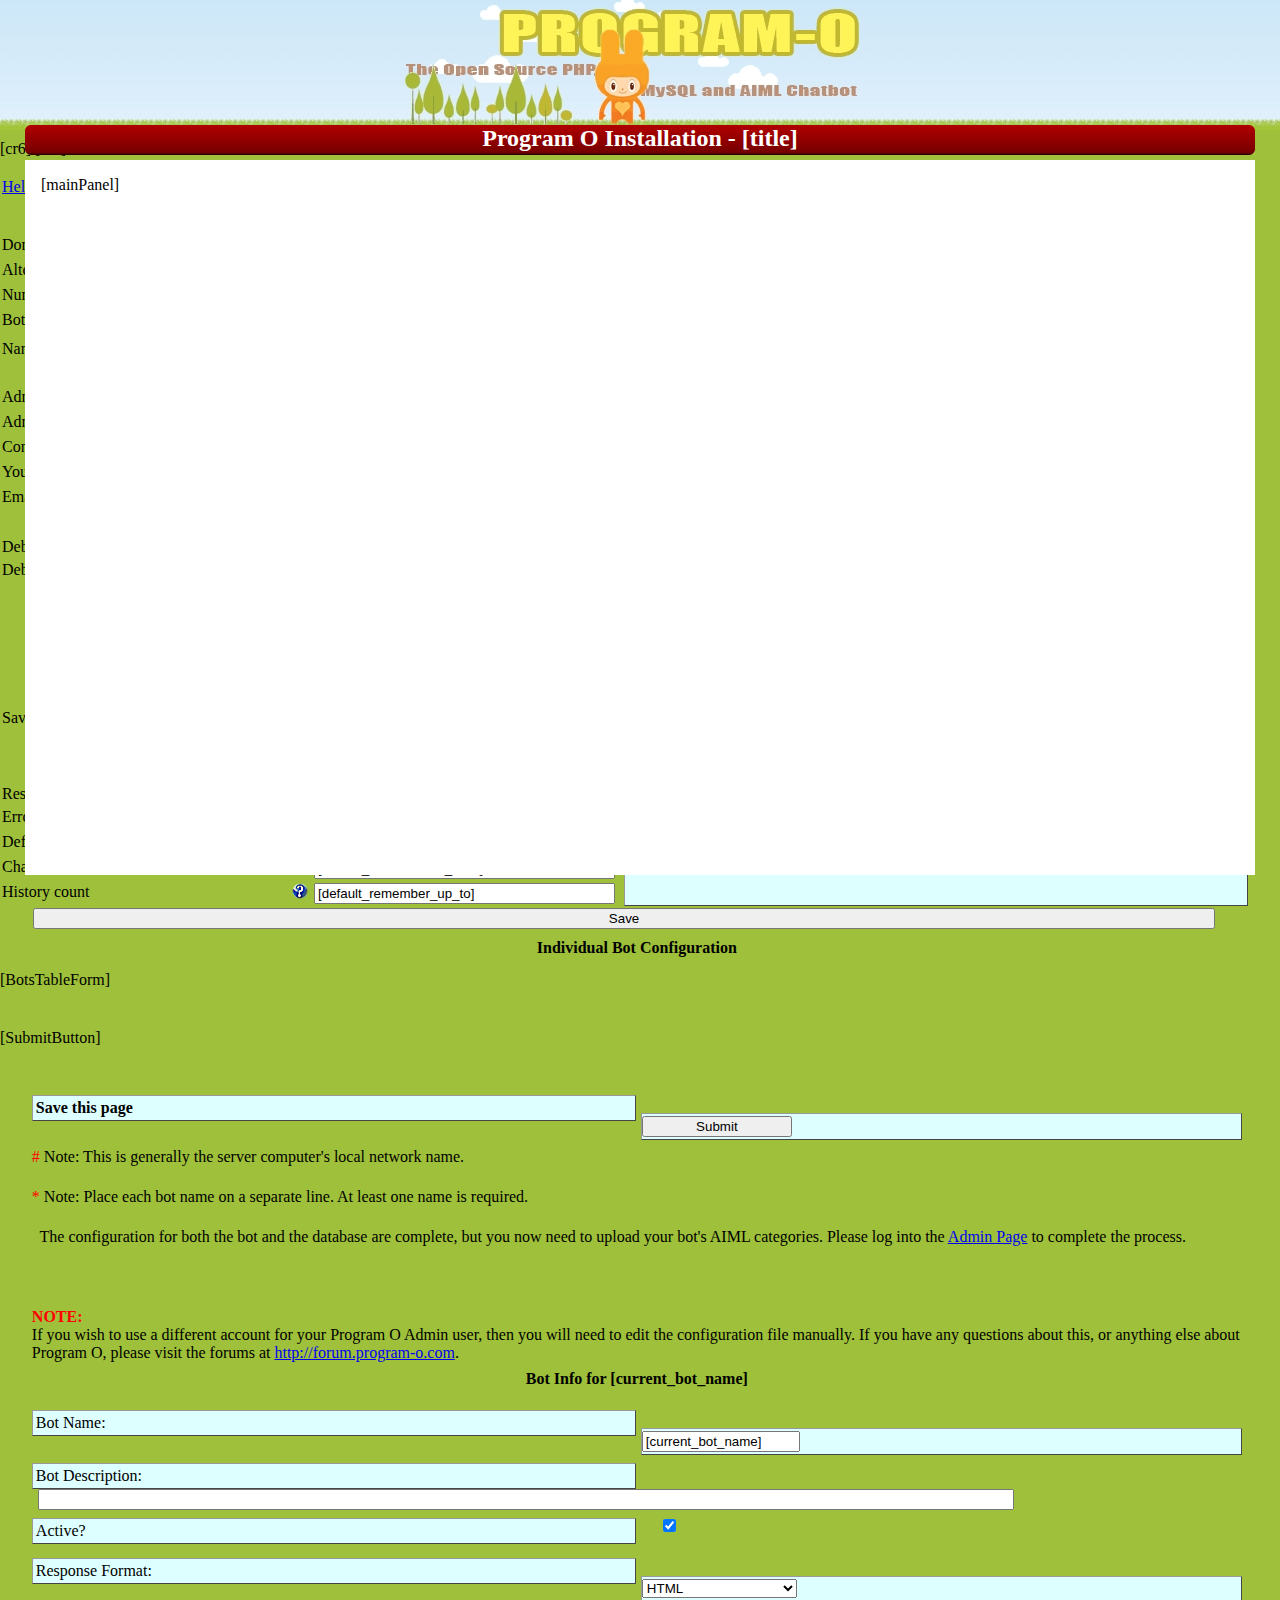
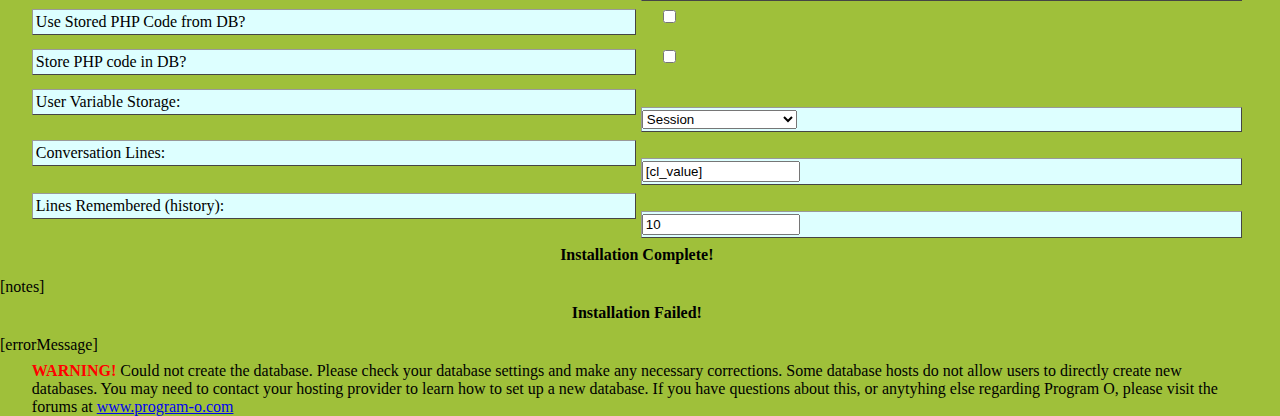
<file: install/config.tpl.htm>
<!DOCTYPE html PUBLIC "-//W3C//DTD XHTML 1.0 Strict//EN" "http://www.w3.org/TR/xhtml1/DTD/xhtml1-strict.dtd">
<html xmlns="http://www.w3.org/1999/xhtml">
  <head>
    <meta http-equiv="Content-Type" content="text/html; charset=ISO-8859-1" />
    <title>Program O Installation</title>
    <link rel="stylesheet" href="../admin/style.css" type="text/css" />
  </head>
  <body>
    <div id="logo">&nbsp;</div>
    <div id="title">
      <div id="titlespan">
        Program O Installation - [title]
        <div class="ul"></div>
        <div class="ll"></div>
        <div class="ur"></div>
        <div class="lr"></div>
      </div>
    </div>[cr6]
 <!-- Section Header End -->
<!-- Section container Start -->
      <div id="container">
        [mainPanel]
        <div id="leftWarning" class="floatLeft bold red"></div>
        <div id="rightWarning" class="floatRight bold red"></div>
      </div>[cr4]
<!-- Section container End -->
<!-- Section Footer Start -->
    <div class="spacer">&nbsp;</div>
<!-- Section Footer End -->
<!-- Section jQuery1 Start -->
    <script type="text/javascript" src="../scripts/tzDetect.js"></script>
    <script type="text/javascript" src="../scripts/jquery.js"></script>
    <script type="text/javascript" src="../scripts/jquery.selectboxes.js"></script>
    <script type="text/javascript" src="../scripts/jquery.validate.js"></script>
    <script type="text/javascript">
      var rsTzVal = '[rsTZ]';
      var lsHn     = '[local_dbh]';
      var rsHn     = '[remotehost]';
      var domain_name = '[domain_name]';
      var rowHeight = 16.5;
      var url = 'about:blank';
      var helpWindow = null; // global variable
      $(function() {
        var sWidth = $(window).width();
        $('#sWidth').val(sWidth);
        if ( $.browser.msie ) {
          rowHeight = 16.2;
          $('#botNames').css('height', '21px');
        }
        $('#generalConfig input:text').focus(function() {
          if ($(this).val() == "Required" || $(this).val() == "Optional") {
            $(this).val('');
          }
        });
        $('[panel]').show();
        buildSelect('lsTZ');
        buildSelect('rsTZ');
        $('#bot_count').val('1');
        $('#botNames').val("myBot\n");
        $('#default_bot_id').addOption('1', 'myBot');
        $('#default_save_stateSession').attr('checked', true);
        $('#bot_count').change(function() {
          //var txt = document
          var num = $('#bot_count').val();
          var myVal = '';
          var n;
          if (isNaN(num) || num < 1) num = 1;
          var sTmpBotNames  = $('#botNames').val();
          var botArray = sTmpBotNames.split("\n");
          var namedBotCount = botArray.length;
          var curBot;
          if (num == 1) {
            myVal = botArray[0];
            //alert('tmpBotName = ' + tmpBotName);
            $('#default_bot_id').removeOption(/./);
            $('#default_bot_id').addOption(1, myVal);
          }
          else {
            for (n = 1; n < num; n++) {
              curBot = (n < namedBotCount) ? botArray[n-1] : 'Bot' + n;
              myVal += curBot + "\n";
              $('#default_bot_id').addOption(n, curBot);
            }
            myVal += 'Bot' + num;
            $('#default_bot_id').addOption(num, 'Bot' + num);
          }
          var testNum = (Math.round(num * rowHeight) + 3) + 'px';
          $('#botNames').val(myVal);
          $('#default_bot_id').selectOptions('1');
          $('#botNames').css('height', testNum);
        });
        $('#local_dbh').focus(function() {
          if ($(this).val() == lsHn) $(this).val('');
        });
        $('#domain_name').focus(function() {
          if ($(this).val() == domain_name) $(this).val('');
        });
        $('#remote_dbh').focus(function() {
          if ($(this).val() == rsHn) $(this).val('');
        });
        $('#adm_dbp_confirm').blur(function() {
          if (!validatePass()) {
            alert('passwords don\'t match, or both are empty!');
          }
        });
        $('#default_save_stateDB').focus(function() {
          $('#gcSessionDir').attr('disabled', 'disabled');
        });
        $('#default_save_stateSession').focus(function() {
          $('#gcSessionDir').attr('disabled', '');
        });
        $('#func').click(function() {
          if (confirm("You are about to over-write the configuration file.\nIncorrect or incomplete data will cause errors.\nAre you sure you wish to continue?")) {
            $("#generalConfig").validate({
              rules: {
                adm_dbu: "required",
                adm_dbp: "required",
                adm_dbp_confirm: {
                  equalTo: "#adm_dbp"
                }
              }
            });
          }
        });
       $('#botNames').change(function() {
          $('#default_bot_id').removeOption(/./);
          var temp = $(this).val();
          var botNames = temp.split("\n");
          var totalBotCount = botNames.length;
          //alert('Number of bots: ' + totalBotCount);
          $('#bot_count').val(totalBotCount);
          for (var name in botNames) {
            $('#default_bot_id').addOption((name * 1) + 1, botNames[name]);
          }
          $('#default_bot_id').selectOptions('1');
        });
        $('#helpLink1').click(function(e) {
          e.preventDefault();
          var url = 'help.php?page=1';
          helpPopups(url);
        });
        $('span.helpButton').attr('title','Click here to get help or the current item.');
        $('span.helpButton').click(function() {
          //alert($(this).attr('id'));
          var tmpHash = $(this).attr('id');
          hash = tmpHash.replace('hb_','');
          url = 'help.php?page=1#' + hash;
          helpPopups(url);
        });
      });

      function buildSelect(id) {
        var timezone = determine_timezone().timezone;
        var thisLocale = (id == 'lsTZ') ? timezone.olson_tz : rsTzVal;
        var label = '#' + id;
        for(var tz in olson.timezones) {
          var tmpTZ = olson.timezones[tz];
          var val = tmpTZ.olson_tz;
          $(label).addOption(val, val);
        }
        $(label).selectOptions(thisLocale);
      }

      function helpPopups (url) {
        var options = 'left=150,top=100,width=800,height=600,scrollbars=1';
        if (helpWindow == null || helpWindow.closed) {
          helpWindow = window.open(url,'helpWindow',options,true);
          helpWindow.highlight();
        }
        else if (helpWindow.location == null) {
          helpWindow.close();
          helpWindow = null;
          helpPopups (url);
        }
        else {
          helpWindow.location.replace(url);
          helpWindow.focus();
          helpWindow.highlight();
        }
      }

      function validatePass() {
        var pw1 = $('#adm_dbp').val();
        var pw2 = $('#adm_dbp_confirm').val();
        var out = true;
        out = ((pw1 != '') && (pw1 == pw2));
        return out;
      }




    </script>
<!-- Section jQuery1 End -->
<!-- Section jQuery2 Start -->
    <script type="text/javascript" src="../scripts/jquery.js"></script>
    <script type="text/javascript">
      $(function() {
        var eSize = Math.round($(window).width() * 0.065) - 5;
        $('input[type="file"]').attr("size",eSize);
      });
    </script>
<!-- Section jQuery2 End -->
<!-- Section GeneralConfig Start -->
  <form name="generalConfig" id="generalConfig" action="[PHP_SELF]" method="post">
    <table width="98%" cellpadding="2" cellspacing="0">
      <tr>
        <td colspan="4">
          <a href="#" id="helpLink1" title="Get help for this page" name="helpLink1">Help!</a>
        </td>
      </tr>
            <tr>
              <td class="bold big center" colspan="2">General Configuration:</td>
              <td colspan="2" style="text-align: center"><strong>Database Server Config</strong></td>
            </tr>
            <tr>
              <td width="25%"><label for="domain_name"><span class="label">Domain Name<span style="float:right" class="helpButton" id="hb_domain_name"> </span></span></label></td>
              <td width="25%"><span class="formw"><input name="domain_name" id="domain_name" value="[domain_name]" /></span></td>
              <td width="25%"><label for="local_dbh"><span class="label">Local Database Host Name <span style="float:right" class="helpButton" id="hb_local_dbh"> </span></span></label></td>
              <td width="25%"><span class="formw"><input name="local_dbh" id="local_dbh" value="[local_dbh]" /></span></td>
            </tr>
            <tr>
              <td><label for="alternate_local_server_name"><span class="label">Alternate Local Server Name<span class="red">#</span><span style="float:right" class="helpButton" id="hb_alternate_local_server_name"> </span></span></label></td>
              <td><span class="formw"><input name="alternate_local_server_name" id="alternate_local_server_name" value="[alternate_local_server_name]" /></span></td>
              <td><label for="local_dbPort"><span class="label">Local Database Port <span style="float:right" class="helpButton" id="hb_local_dbPort"> </span></span></label></td>
              <td><span class="formw"><input name="local_dbPort" id="local_dbPort" value="[local_dbPort]" /></span></td>
            </tr>
            <tr>
              <td><label for="bot_count"><span class="label">Number of bots<span style="float:right" class="helpButton" id="hb_bot_count"> </span></span></label></td>
              <td><span class="formw"><input name="bot_count" id="bot_count" /></span></td>
              <td><label for="local_dbn"><span class="label">Local Database Name <span style="float:right" class="helpButton" id="hb_local_dbn"> </span></span></label></td>
              <td><span class="formw"><input name="local_dbn" id="local_dbn" value="[local_dbn]" /></span></td>
            </tr>
            <tr>
              <td><label for="botNames"><span class="label">Bot Names <span class="red">*</span><span style="float:right" class="helpButton" id="hb_botNames"> </span></span></label></td>
              <td><span class="formw"><textarea name="botNames" id="botNames" rows="1">myBot</textarea></span></td>
              <td><label for="local_dbu"><span class="label">Local Database Username <span style="float:right" class="helpButton" id="hb_local_dbu"> </span></span></label></td>
              <td><span class="formw"><input name="local_dbu" id="local_dbu" value="[local_dbu]" /></span></td>
            </tr>
            <tr>
              <td><label for="default_bot_id"><span class="label">Name of the default bot<span style="float:right" class="helpButton" id="hb_default_bot_id"> </span></span></label></td>
              <td>
                <span class="formw">
                  <select name="default_bot_id" id="default_bot_id">
                  </select>
                </span>
              </td>
              <td><label for="local_dbp"><span class="label">Local Database Password <span style="float:right" class="helpButton" id="hb_local_dbp"> </span></span></label></td>
              <td><span class="formw"><input name="local_dbp" id="local_dbp" value="[local_dbp]" /></span></td>
            </tr>
            <tr>
              <td colspan="2" class="bold center" >Botmaster Info:</td>
              <td><label for="lsTZ"><span class="label">Local Database Timezone<span style="float:right" class="helpButton" id="hb_lsTZ"> </span></span></label></td>
              <td>
                <span class="formw">
                  <select name="lsTZ" id="lsTZ">
                  </select>
                </span>
              </td>
            </tr>
            <tr>
              <td><label for="adm_dbu"><span class="label">Admin User Name <span class="red small">(required)</span><span style="float:right" class="helpButton" id="hb_adm_dbu"> </span></span></label></td>
              <td><span class="formw"><input name="adm_dbu" id="adm_dbu" value="[adm_dbu]" /></span></td>
              <td class="bold center" colspan="2"><b>Remote Database Data</b></td>
            </tr>
            <tr>
              <td><label for="adm_dbp"><span class="label">Admin Password <span class="red small">(required)</span><span style="float:right" class="helpButton" id="hb_adm_dbp"> </span></span></label></td>
              <td><span class="formw"><input name="adm_dbp" id="adm_dbp" type="password" /></span></td>
              <td><label for="remote_dbh"><span class="label">Remote Database Host Name <span style="float:right" class="helpButton" id="hb_remote_dbh"> </span></span></label></td>
              <td><span class="formw"><input name="remote_dbh" id="remote_dbh" value="[remotehost]" /></span></td>
            </tr>
            <tr>
              <td><label for="adm_dbp_confirm"><span class="label">Confirm Password <span class="red small">(required)</span><span style="float:right" class="helpButton" id="hb_adm_dbp_confirm"> </span></span></label></td>
              <td><span class="formw"><input name="adm_dbp_confirm" id="adm_dbp_confirm" type="password" /></span></td>
              <td><label for="remote_dbPort"><span class="label">Remote Database Port <span style="float:right" class="helpButton" id="hb_remote_dbPort"> </span></span></label></td>
              <td><span class="formw"><input name="remote_dbPort" id="remote_dbPort" value="[remote_dbPort]" /></span></td>
            </tr>
            <tr>
              <td><label for="botmaster_name"><span class="label">Your Name <span class="red small">(required)</span><span style="float:right" class="helpButton" id="hb_botmaster_name"> </span></span></label></td>
              <td><span class="formw"><input name="botmaster_name" id="botmaster_name" value="[botmaster_name]" /></span></td>
              <td><label for="remote_dbn"><span class="label">Remote Database Name <span style="float:right" class="helpButton" id="hb_remote_dbn"> </span></span></label></td>
              <td><span class="formw"><input name="remote_dbn" id="remote_dbn" value="[remote_dbn]" /></span></td>
            </tr>
            <tr>
              <td><label for="default_debugemail"><span class="label">Email Address <span class="red small">(required)</span><span style="float:right" class="helpButton" id="hb_default_debugemail"> </span></span></label></td>
              <td><span class="formw"><input name="default_debugemail" id="default_debugemail" value="[default_debugemail]" /></span></td>
              <td><label for="remote_dbu"><span class="label">Remote Database Username <span style="float:right" class="helpButton" id="hb_remote_dbu"> </span></span></label></td>
              <td><span class="formw"><input name="remote_dbu" id="remote_dbu" value="[remote_dbu]" /></span></td>
            </tr>
            <tr>
              <td colspan="2" class="bold center">Debugging Options:</td>
              <td><label for="remote_dbp"><span class="label">Remote Database Password <span style="float:right" class="helpButton" id="hb_remote_dbp"> </span></span></label></td>
              <td><span class="formw"><input name="remote_dbp" id="remote_dbp" value="[remote_dbp]" /></span></td>
            </tr>
            <tr>
              <td><label for="default_debugshow"><span class="label">Debug Level:<span style="float:right" class="helpButton" id="hb_default_debugshow"> </span></span></label></td>
              <td>
                <span class="formw">
                  <select name="default_debugshow" id="default_debugshow" size="1">
                    <option value="0" selected="selected">Nothing</option>
                    <option value="1">General</option>
                    <option value="2">General/SQL</option>
                    <option value="3">Everything</option>
                  </select>
                </span>
              </td>
              <td><label for="rsTZ"><span class="label">Remote Database Timezone <span style="float:right" class="helpButton" id="hb_rsTZ"> </span></span></label></td>
              <td>
                <span class="formw">
                <select name="rsTZ" id="rsTZ">
                </select>
              </span>
              </td>
            </tr>
            <tr>
              <td><span class="label">Debugging output method<span style="float:right" class="helpButton" id="hb_default_debugmode"> </span></span></td>
              <td>
                <span class="formw">
                  <label for="default_debugmodeSource"><input type="radio" class="radio" name="default_debugmode" value="0" id="default_debugmodeSource" />Show in Source</label>
                  <label for="default_debugmodeFile"><input type="radio" class="radio" name="default_debugmode" value="1" id="default_debugmodeFile" checked="checked" />File (default)</label>
                  <label for="default_debugmodeDisplay"><input type="radio" class="radio" name="default_debugmode" value="2" id="default_debugmodeDisplay" />Display</label>
                  <label for="default_debugmodeEmail"><input type="radio" class="radio" name="default_debugmode" value="3" id="default_debugmodeEmail" />Email</label>
                </span>
              </td>
              <td colspan="2" rowspan="7" id="notes">[notes]</td>
            </tr>
            <tr>
              <td><label for="default_save_state"><span class="label">Save-State<span style="float:right" class="helpButton" id="hb_default_save_state"> </span></span></label></td>
              <td>
                <span class="formw">
                  <label for="default_save_stateSession"><input type="radio" class="radio" name="default_save_state" id="default_save_stateSession" checked="checked" value="session" />Session (default)</label>
                  <label for="default_save_stateDB"><input type="radio" class="radio" name="default_save_state" id="default_save_stateDB" value="database" />Database</label>
                </span>
              </td>
            </tr>
            <tr>
              <td><label for="default_format"><span class="label">Response Format<span style="float:right" class="helpButton" id="hb_default_format"> </span></span></label></td>
              <td>
                <span class="formw">
                  <select name="default_format" id="default_format" size="1">
                    <option value="html" selected="selected">HTML</option>
                    <option value="json">JSON</option>
                    <option value="xml">XML</option>
                  </select>
                </span>
              </td>
            </tr>
            <tr>
              <td><label for="error_response"><span class="label">Error response string<span style="float:right" class="helpButton" id="hb_error_response"> </span></span></label></td>
              <td><span class="formw"><input class="wide" name="error_response" id="error_response" value="[error_response]" /></span></td>
            </tr>
            <tr>
              <td><label for="default_pattern"><span class="label">Default pickup line pattern<span style="float:right" class="helpButton" id="hb_default_pattern"> </span></span></label></td>
              <td><span class="formw"><input name="default_pattern" id="default_pattern" value="[default_pattern]" /></span></td>
            </tr>
            <tr>
              <td><label for="default_conversation_lines"><span class="label">Chat line count<span style="float:right" class="helpButton" id="hb_default_conversation_lines"> </span></span></label></td>
              <td><span class="formw"><input name="default_conversation_lines" id="default_conversation_lines" value="[default_conversation_lines]" /></span></td>
            </tr>
            <tr>
              <td><label for="default_remember_up_to"><span class="label">History count<span style="float:right" class="helpButton" id="hb_default_remember_up_to"> </span></span></label></td>
              <td><span class="formw"><input name="default_remember_up_to" id="default_remember_up_to" value="[default_remember_up_to]" /></span></td>
            </tr>
            <tr>
              <td colspan="4" class="center">
                <input name="page" value="2" type="hidden">
                <input name="func" value="Save" type="hidden">
                <input id="func" type="submit" value="Save">
              </td>
            </tr>
    </table>
  </form>
<!-- Section GeneralConfig End -->
<!-- Section AIMLConfig Start -->
        <div class="fullSize">
          <form name="botConfig" action="[PHP_SELF]" method="POST" enctype="multipart/form-data">
            <div class="row bold center">Individual Bot Configuration</div>
            [BotsTableForm]
            <div class="row">&nbsp;</div>
            [SubmitButton]
            <div class="row">&nbsp;</div>
          </form>
          </div>
<!-- Section AIMLConfig End -->
<!-- Section SubmitButton Start -->
              <div class="row">
                <label for="func"><span class="label"><b>Save this page</b></span></label>
                <span class="formw">
                  <input type="hidden" name="page" value="[nextPage]" />
                  <input type="hidden" name="func" value="Save" />
                  <input type="submit" id="func" value="Submit" />
                </span>
              </div>
<!-- Section SubmitButton End -->
<!-- Section Page 1 Notes Start -->
            <div class="row"><span class="red"># </span>Note: This is generally the server computer's local network name.</div>
            <div class="row"><span class="red">* </span>Note: Place each bot name on a separate line. At least one name is required.</div>
<!-- Section Page 1 Notes End -->
<!-- Section Page 2 Notes Start -->
<!-- Section Page 2 Notes End -->
<!-- Section Page 3 Notes Start -->
            <div class="row">
              &nbsp; The configuration for both the bot and the database are complete,
              but you now need to upload your bot's AIML categories. Please log into the
              <a href="../admin/">Admin Page</a> to complete the process.
            </div>
            <div class="row"><!-- spacer div --></div>
            <div class="row">
              <div class="red bold">NOTE: </div>If you wish to use a different account
              for your Program O Admin user, then you will need to edit the configuration
              file manually. If you have any questions about this, or anything else about
              Program O, please visit the forums at <a href="http://forum.program-o.com" target="blank">http://forum.program-o.com</a>.
            </div>
<!-- Section Page 3 Notes End -->
<!-- Section BotsTableForm Start -->
            <div class="row bold center"><b>Bot Info for [current_bot_name]</b></div>
            <div class="row">
              <label for="bot_name_[bot_ID]">
                <span class="label">Bot Name:</span>
              </label>
              <span class="formw">
                <input name="bot_name_[bot_ID]" id="bot_name_[bot_ID]" value="[current_bot_name]" />
              </span>
            </div>
            <div class="row">
              <label for="bot_desc_[bot_ID]">
                <span class="label">Bot Description:</span>
              </label>
              <span class="formxw">
                <input name="bot_desc_[bot_ID]" id="bot_desc_[bot_ID]">
              </span>
            </div>
            <div class="row">
              <label for="bot_active_[bot_ID]">
                <span class="label">Active?</span>
              </label>
              <span class="formxw">
                <input type="checkbox" name="bot_active_[bot_ID]" id="bot_active_[bot_ID]" value="1" checked="checked" />
              </span>
            </div>
            <div class="row">
              <label for="format_[bot_ID]">
                <span class="label">Response Format:</span>
              </label>
              <span class="formw">
                <select name="format_[bot_ID]" id="format_[bot_ID]" size="1">
                  <option value="html" selected="selected">HTML</option>
                  <option value="json">JSON</option>
                  <option value="xml">XML</option>
                </select>
              </span>
            </div>
            <div class="row">
              <label for="use_aiml_code_[bot_ID]">
                <span class="label">Use Stored PHP Code from DB?</span>
              </label>
              <span class="formxw">
                <input type="checkbox" name="use_aiml_code_[bot_ID]" id="use_aiml_code_[bot_ID]" value="1"[cur_use_aiml_code_checked] />
              </span>
            </div>
            <div class="row">
              <label for="update_aiml_code_[bot_ID]">
                <span class="label">Store PHP code in DB?</span>
              </label>
              <span class="formxw">
                <input type="checkbox" name="update_aiml_code_[bot_ID]" id="update_aiml_code_[bot_ID]" value="1"[cur_update_aiml_code_checked] />
              </span>
            </div>
            <div class="row">
              <label for="save_state_[bot_ID]">
                <span class="label">User Variable Storage:</span>
              </label>
              <span class="formw">
                <select name="save_state_[bot_ID]" id="save_state_[bot_ID]" size="1">
                  <option value="session" selected="selected">Session</option>
                  <option value="database">Database</option>
                </select>
              </span>
            </div>
            <div class="row">
              <label for="conversation_lines_[bot_ID]">
                <span class="label">Conversation Lines:</span>
              </label>
              <span class="formw">
                <input name="conversation_lines_[bot_ID]" id="conversation_lines_[bot_ID]" value="[cl_value]" />
              </span>
            </div>
            <div class="row">
              <label for="remember_up_to_[bot_ID]">
                <span class="label">Lines Remembered (history):</span>
              </label>
              <span class="formw">
                <input name="remember_up_to_[bot_ID]" id="remember_up_to_[bot_ID]" value="10" />
              </span>
            </div>
<!-- Section BotsTableForm End -->
<!-- Section InstallComplete Start -->
           <div class="row bold fullSize center shadowBorderOutset">Installation Complete!</div>
           [notes]
<!-- Section InstallComplete End -->
<!-- Section InstallError Start -->
           <div class="row bold fullSize center shadowBorderOutset">Installation Failed!</div>
           [errorMessage]
<!-- Section InstallError End -->
<!-- Section DBCreationError Start -->
            <div class="row">
              <span class="red bold">WARNING! </span>
              <span>
                Could not create the database. Please check your database settings and make any
                necessary corrections. Some database hosts do not allow users to directly create
                new databases. You may need to contact your hosting provider to learn how to set
                up a new database. If you have questions about this, or anytyhing else regarding
                Program O, please visit the forums at <a href="http://www.program-o.com">www.program-o.com</a>
              </span>
            </div>
<!-- Section DBCreationError End -->
</file>
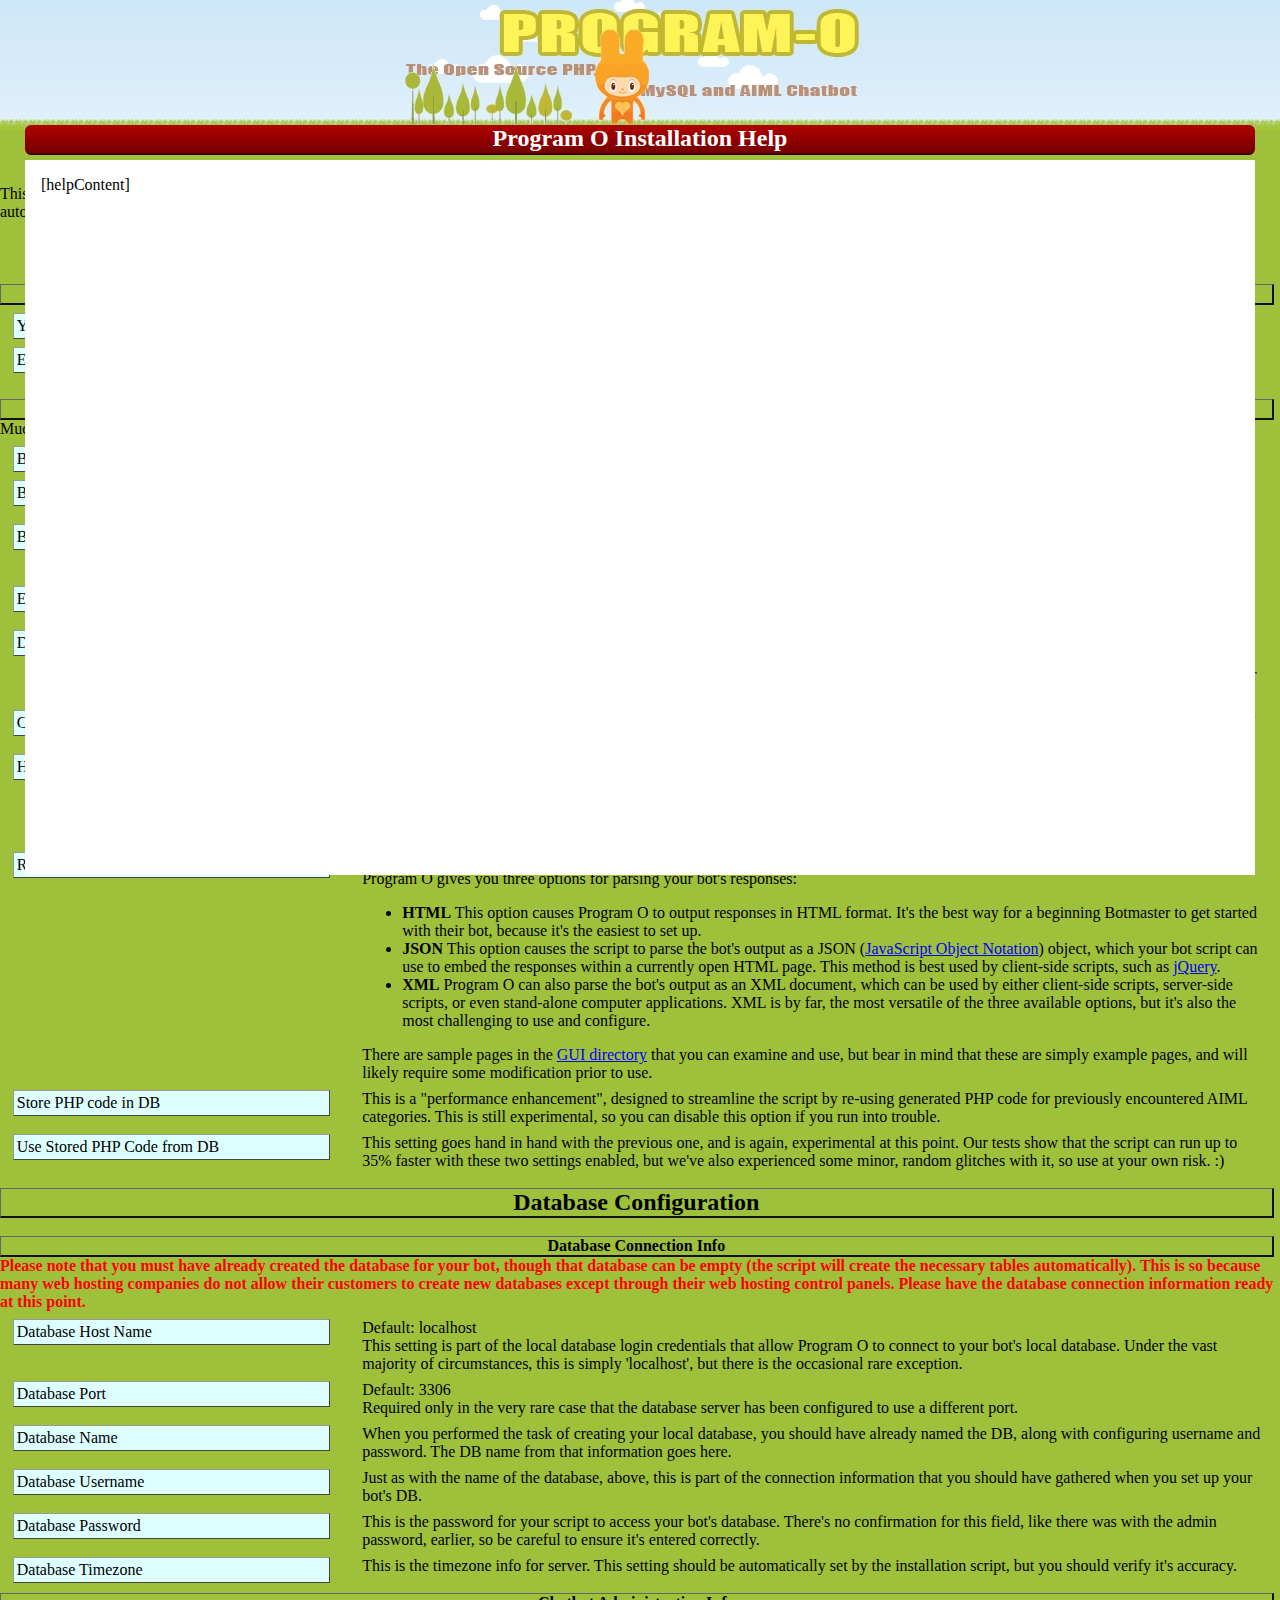
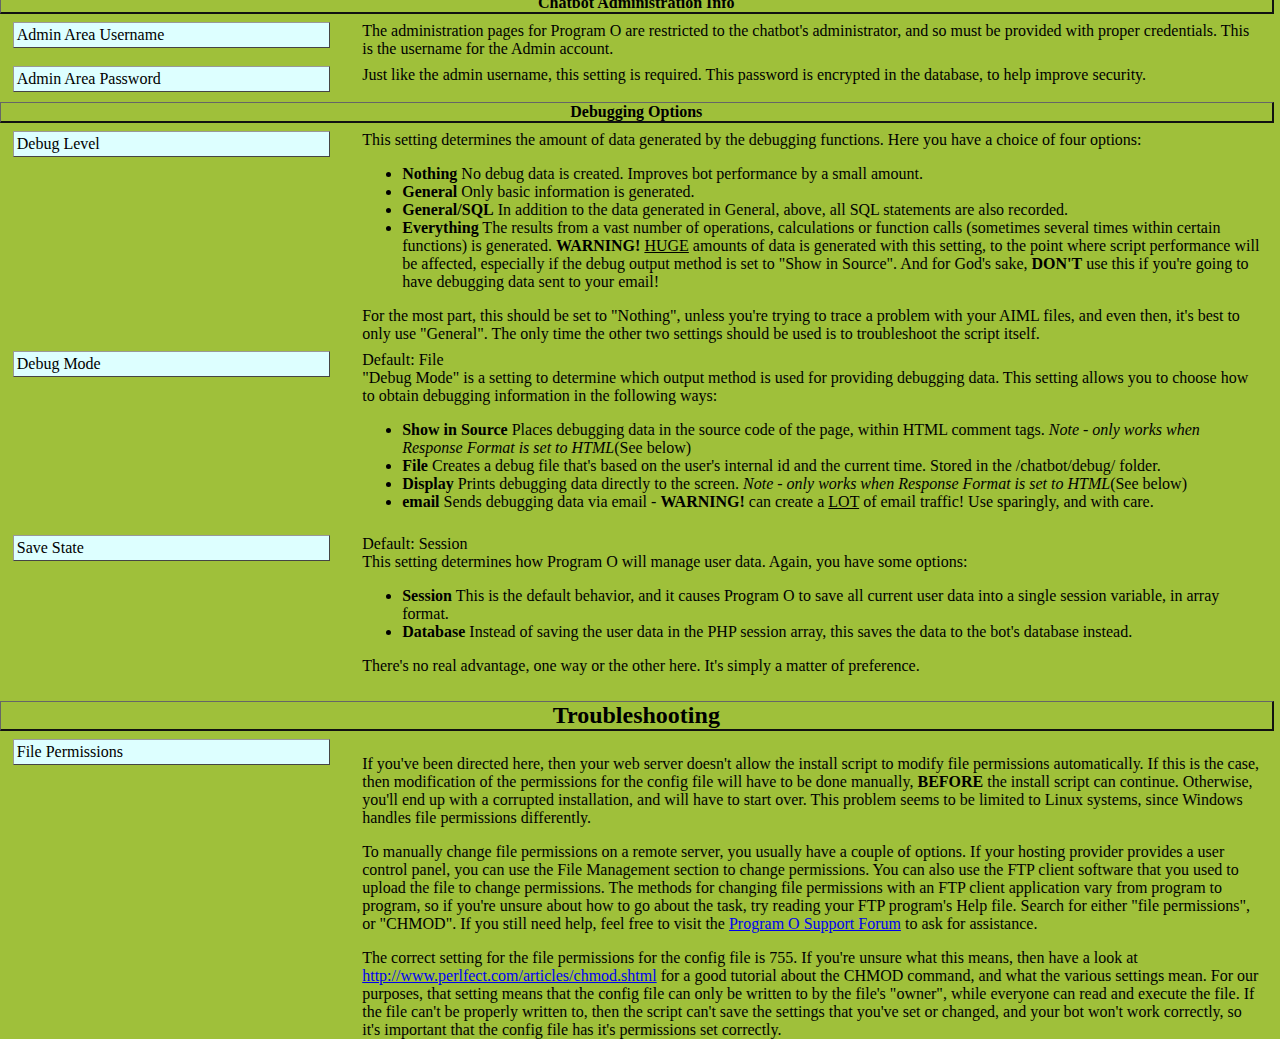
<file: install/help.tpl.htm>
<!DOCTYPE html PUBLIC "-//W3C//DTD XHTML 1.0 Strict//EN" "http://www.w3.org/TR/xhtml1/DTD/xhtml1-strict.dtd">
<html xmlns="http://www.w3.org/1999/xhtml">
  <head>
    <meta http-equiv="Content-Type" content="text/html; charset=ISO-8859-1" />
    <title>Program O Installation help</title>
    <link rel="stylesheet" href="help.css" type="text/css" />
    <style type="text/css">
      div.row {
        width: 98%;
      }
      div.row span.label {
        width: 25%;
        margin-right: 12px;
      }
      .big {
        font-size: x-large;
      }
      .description {
        background-color: transparent;
        margin-left: 28%;
        clear: right;
        width: 72%;
      }
      .description:hover {
        background-color: transparent;
      }
      .row:hover {
        background-color: #DDD;
      }
      .highlighted {
        background-color: #66CCFF;
      }
      .highlighted:hover {
        background-color: #FFFFAA;
      }
      .red {
        color: red;
        font-weight: bold;
      }
      row.underline {border: 2px outset #666;border-top: 1px outset #666; border-left: 1px outset #666;}
    </style>
  </head>
  <body onload="highlight()">
    <div id="logo">&nbsp;</div>
    <div id="title">
      <div id="titlespan">
        Program O Installation Help
        <div class="ul"></div>
        <div class="ll"></div>
        <div class="ur"></div>
        <div class="lr"></div>
      </div>
    </div>
      <div id="container">
        [helpContent]
      </div>
    <div class="spacer">&nbsp;</div>
    <script type="text/javascript" src="../scripts/jquery.js"></script>
    <script type="text/javascript">
      function highlight() {
        var myHash = location.hash;
        //alert('hash = '+hash);
        $('div.row').removeClass('highlighted');
        $(myHash).addClass('highlighted');
        document.close();
        window.parent.helpWindow = null;
      }
    </script>
  </body>
</html>
<!-- Section HelpPage End -->
<!-- Section HelpMain Start -->
        <div class="center big"><strong>What all this stuff means...</strong></div>
        <div>
          This help file is intended to describe the various settings used to install Program O to your website.
          Each section is explained, and when necessary examples are given. Some settings are automatically
          generated, but should be checked carefully for accuracy. For more information, or to ask questions,
          please check out the <a href="http://www.program-o.com/forum/" target="_blank">Program O Forums</a>.<br />
          <div>&nbsp;</div>
        </div>
        <div class="big bold center">General Configuration</div>

        <div class="bold">&nbsp;</div>

       <div class="bold center underline">Botmaster Info</div>

        <div class="row" id="botmaster_name">
          <span class="label">Your Name</span>
          <div class="description">
            Fairly well self-explanatory. Just enter what you want your bot's visiters to know you by.
          </div>
        </div>

        <div class="row" id="default_debugemail">
          <span class="label">Email Address</span>
          <div class="description">
            Used internally to set up contact details, and to (optionally) send debugging data.
            See below for debugging options.
          </div>
        </div>

        <div class="row">&nbsp;</div>
        <div class="bold center underline">Bot Configuration</div>

        <div>
          Much of the information in this section is pretty much self explanatory, but in the interest
          of being thorough, the following items are included. :)
        </div>

        <div class="row" id="bot_name">
          <span class="label">Bot Name</span>
          <div class="description">
          It's been said that names are the cornerstone of existence. Names also have power. Choose your
          bot's name wisely.
          </div>
        </div>

        <div class="row" id="bot_desc">
          <span class="label">Bot Description</span>
          <div class="description">
            This is where you provide whatever "back-story" or attributes you like for your chatbot. Feel
            free to leave this blank, but remember that a more well thought out bot will USUALLY make for
            a higher quality bot.
          </div>
        </div>

        <div class="row" id="bot_active">
          <span class="label">Bot Active</span>
          <div class="description">
            In order for a chatbot to be visible and/or usable, it has to be marked in the database as active,
            but there are times when you need to disable or hide your chatbot. Changing this setting in the
            admin pages is the best way to handle that. If you want folks to be able to use your bot, then
            this needs to be set to TRUE (checked).
          </div>
        </div>

        <div class="row" id="error_response">
          <span class="label">Error Response String</span>
          <div class="description">
            This is what your bot will say to the user if it encounters an internal error. What you set it to is
            completely up to you, but it <b>must</b> have a value of some sort.
          </div>
        </div>

        <div class="row" id="default_pattern">
          <span class="label">Default Pickup Line Pattern</span>
          Default: *
          <div class="description">
            This is usually best kept as the default pattern, unless you're upgrading from Program O version 1.0,
            which used "RANDOM PICKUP LINE" as the pattern. Even if you <i>are</i> upgrading, you can also leave
            this value as * and modify your AIML pickup line category to use * for it's pattern.
          </div>
        </div>

        <div class="row" id="default_conversation_lines">
          <span class="label">Chat Line Count</span>
          <div class="description">
            This setting tells Program O how many lines of chat to display at a time. Set it to zero (0) for unlimited,
            but beware that this can affect your bot's performance if it gets a lot of users at one time.
          </div>
        </div>

        <div class="row" id="default_remember_up_to">
          <span class="label">History Count</span>
          <div class="description">
            This setting determines how far back your bot "remembers" the conversation. There is no "unlimited"
            setting for this one, since that would eat up resources far more than necessary, and would severely
            affect bot performance. It's suggested that this be set to no more than 30, to prevent undue lag.
            If you're using the JSON response setting, you may want to set this to only 1, and use client-side
            scripting to add the responses to a div of (possibly) already existing responses, so as to create
            an "unlimited" chat log for the visitors. Just a suggestion, though. :)
          </div>
        </div>

        <div class="row" id="default_format">
          <span class="label">Response Format</span>
          <div class="description">
            Default: HTML<br />
            Program O gives you three options for parsing your bot's responses:
            <ul>
              <li>
                <b>HTML</b> This option causes Program O to output responses in HTML format. It's the best way for a
                beginning Botmaster to get started with their bot, because it's the easiest to set up.
              </li>
              <li>
                <b>JSON</b> This option causes the script to parse the bot's output as a JSON
                (<a href="http://en.wikipedia.org/wiki/JSON" target="_blank">JavaScript Object Notation</a>) object, which
                your bot script can use to embed the responses within a currently open HTML page. This method is best
                used by client-side scripts, such as <a href="http://jquery.com/">jQuery</a>.
              </li>
              <li>
                <b>XML</b> Program O can also parse the bot's output as an XML document, which can be used by either
                client-side scripts, server-side scripts, or even stand-alone computer applications. XML is by
                far, the most versatile of the three available options, but it's also the most challenging to use and
                configure.
              </li>
            </ul>
            There are sample pages in the <a href="../gui/index.php">GUI directory</a> that you can
            examine and use, but bear in mind that these are simply example pages, and will likely require some
            modification prior to use.
          </div>
        </div>

        <div class="row" id="default_update_aiml_code">
          <span class="label">Store PHP code in DB</span>
          <div class="description">
            This is a "performance enhancement", designed to streamline the script by re-using generated
            PHP code for previously encountered AIML categories. This is still experimental, so you can
            disable this option if you run into trouble.
          </div>
        </div>

        <div class="row" id="default_use_aiml_code">
          <span class="label">Use Stored PHP Code from DB</span>
          <div class="description">
            This setting goes hand in hand with the previous one, and is again, experimental at this point.
            Our tests show that the script can run up to 35% faster with these two settings enabled, but
            we've also experienced some minor, random glitches with it, so use at your own risk. :)
          </div>
        </div>

        <div class="bold">&nbsp;</div>

        <div class="bold big underline center">Database Configuration</div>

        <div class="bold">&nbsp;</div>

        <div class="bold underline center">Database Connection Info</div>

        <div class="red">
          Please note that you <strong>must</strong> have already created the database for your bot,
          though that database can be empty (the script will create the necessary tables automatically).
          This is so because many web hosting companies do not allow their customers to create new
          databases except through their web hosting control panels.
          Please have the database connection information ready at this point.
        </div>

        <div class="row" id="dbh">
          <span class="label">Database Host Name</span>
          <div class="description">
            Default: localhost<br />
            This setting is part of the local database login credentials that allow Program O to connect to your
            bot's local database. Under the vast majority of circumstances, this is simply 'localhost', but there is
            the occasional rare exception.
          </div>
        </div>

        <div class="row" id="dbPort">
          <span class="label">Database Port</span>
          <div class="description">
            Default: 3306<br />
            Required only in the very rare case that the database server has been configured to use a different port.
          </div>
        </div>

        <div class="row" id="dbn">
          <span class="label">Database Name</span>
          <div class="description">
            When you performed the task of creating your local database, you should have already named the DB,
            along with configuring username and password. The DB name from that information goes here.
          </div>
        </div>

        <div class="row" id="dbu">
          <span class="label">Database Username</span>
          <div class="description">
            Just as with the name of the database, above, this is part of the connection information that you
            should have gathered when you set up your bot's DB.
          </div>
        </div>

        <div class="row" id="dbp">
          <span class="label">Database Password</span>
          <div class="description">
            This is the password for your script to access your bot's database. There's no confirmation for
            this field, like there was with the admin password, earlier, so be careful to ensure it's entered correctly.
          </div>
        </div>

        <div class="row" id="timezone">
          <span class="label">Database Timezone</span>
          <div class="description">
            This is the timezone info for server.
            This setting should be automatically set by the installation script, but you should verify it's accuracy.
          </div>
        </div>

        <div class="bold">&nbsp;</div>

        <div class="bold underline center">Chatbot Administration Info</div>

        <div class="row" id="adm_dbu">
          <span class="label">Admin Area Username</span>
          <div class="description">
            The administration pages for Program O are restricted to the chatbot's administrator, and so
            must be provided with proper credentials. This is the username for the Admin account.
          </div>
        </div>

        <div class="row" id="adm_dbp">
          <span class="label">Admin Area Password</span>
          <div class="description">
            Just like the admin username, this setting is required. This password is encrypted in the
            database, to help improve security.
          </div>
        </div>

        <div class="bold">&nbsp;</div>

        <div class="bold center underline">Debugging Options</div>

        <div class="row" id="default_debugshow">
          <span class="label">Debug Level</span>
          <div class="description">
            This setting determines the amount of data generated by the debugging functions. Here you have
            a choice of four options:
            <ul>
              <li><b>Nothing</b> No debug data is created. Improves bot performance by a small amount.</li>
              <li><b>General</b> Only basic information is generated.</li>
              <li>
                <b>General/SQL</b> In addition to the data generated in General, above, all SQL statements
                are also recorded.
              </li>
              <li>
                <b>Everything</b> The results from a vast number of operations, calculations or function calls
                (sometimes several times within certain functions) is generated. <b>WARNING!</b> <u>HUGE</u> amounts
                of data is generated with this setting, to the point where script performance will be affected,
                especially if the debug output method is set to "Show in Source". And for God's sake, <b>DON'T</b>
                use this if you're going to have debugging data sent to your email!
              </li>
            </ul>
            For the most part, this should be set to "Nothing", unless you're trying to trace a problem with your AIML
            files, and even then, it's best to only use "General". The only time the other two settings should be used
            is to troubleshoot the script itself.
          </div>
        </div>

        <div class="row" id="default_debugmode">
          <span class="label">Debug Mode</span>
          <div class="description">Default: File<br />
            "Debug Mode" is a setting to determine which output method is used for providing debugging data.
            This setting allows you to choose how to obtain debugging information in the following ways:
            <ul>
              <li>
                <b>Show in Source</b> Places debugging data in the source code of the page, within
                HTML comment tags. <i>Note - only works when Response Format is set to HTML</i>(See below)
              </li>
              <li>
                <b>File</b> Creates a debug file that's based on the user's internal id and the current time.
                Stored in the /chatbot/debug/ folder.
              </li>
              <li>
                <b>Display</b> Prints debugging data directly to the screen. <i>Note - only works when Response
                Format is set to HTML</i>(See below)
              </li>
              <li>
                <b>email</b> Sends debugging data via email - <b>WARNING!</b> can create a <u>LOT</u> of email
                traffic! Use sparingly, and with care.
              </li>
            </ul>
          </div>
        </div>

        <div class="row" id="default_save_state">
          <span class="label">Save State</span>
          <div class="description">
            Default: Session<br />
            This setting determines how Program O will manage user data. Again, you have some options:
            <ul>
              <li>
                <b>Session</b> This is the default behavior, and it causes Program O to save all current user data into a
                single session variable, in array format.
              </li>
              <li>
                <b>Database</b> Instead of saving the user data in the PHP session array, this saves the data to the
                bot's database instead.
              </li>
            </ul>
            There's no real advantage, one way or the other here. It's simply a matter of preference.
          </div>
        </div>

        <div class="row">&nbsp;</div>

        <div class="big bold center underline">Troubleshooting</div>

        <div class="row" id="permissions">
          <span class="label">File Permissions</span>
          <div class="description">
            <p>
              If you've been directed here, then your web server doesn't allow the install script to modify file permissions automatically.
              If this is the case, then modification of the permissions for the config file will have to be done manually, <strong>BEFORE</strong>
              the install script can continue. Otherwise, you'll end up with a corrupted installation, and will have to start over.
              This problem seems to be limited to Linux systems, since Windows handles file permissions differently.
            </p>
            <p>
              To manually change file permissions on a remote server, you usually have a couple of options. If your hosting provider provides
              a user control panel, you can use the File Management section to change permissions. You can also use the FTP client software
              that you used to upload the file to change permissions. The methods for changing file permissions with an FTP client application
              vary from program to program, so if you're unsure about how to go about the task, try reading your FTP program's Help file.
              Search for either "file permissions", or "CHMOD". If you still need help, feel free to visit the
              <a href="http://forum.program-o.com/">Program O Support Forum</a> to ask for assistance.
            </p>
            <p>
              The correct setting for the file permissions for the config file is 755. If you're unsure what this means, then have a look at
              <a href="http://www.perlfect.com/articles/chmod.shtml">http://www.perlfect.com/articles/chmod.shtml</a> for a good tutorial
              about the CHMOD command, and what the various settings mean. For our purposes, that setting means that the config file can
              only be written to by the file's "owner", while everyone can read and execute the file. If the file can't be properly written
              to, then the script can't save the settings that you've set or changed, and your bot won't work correctly, so it's important
              that the config file has it's permissions set correctly.
            </p>
          </div>
        </div>
<!-- Section HelpMain End -->
</file>
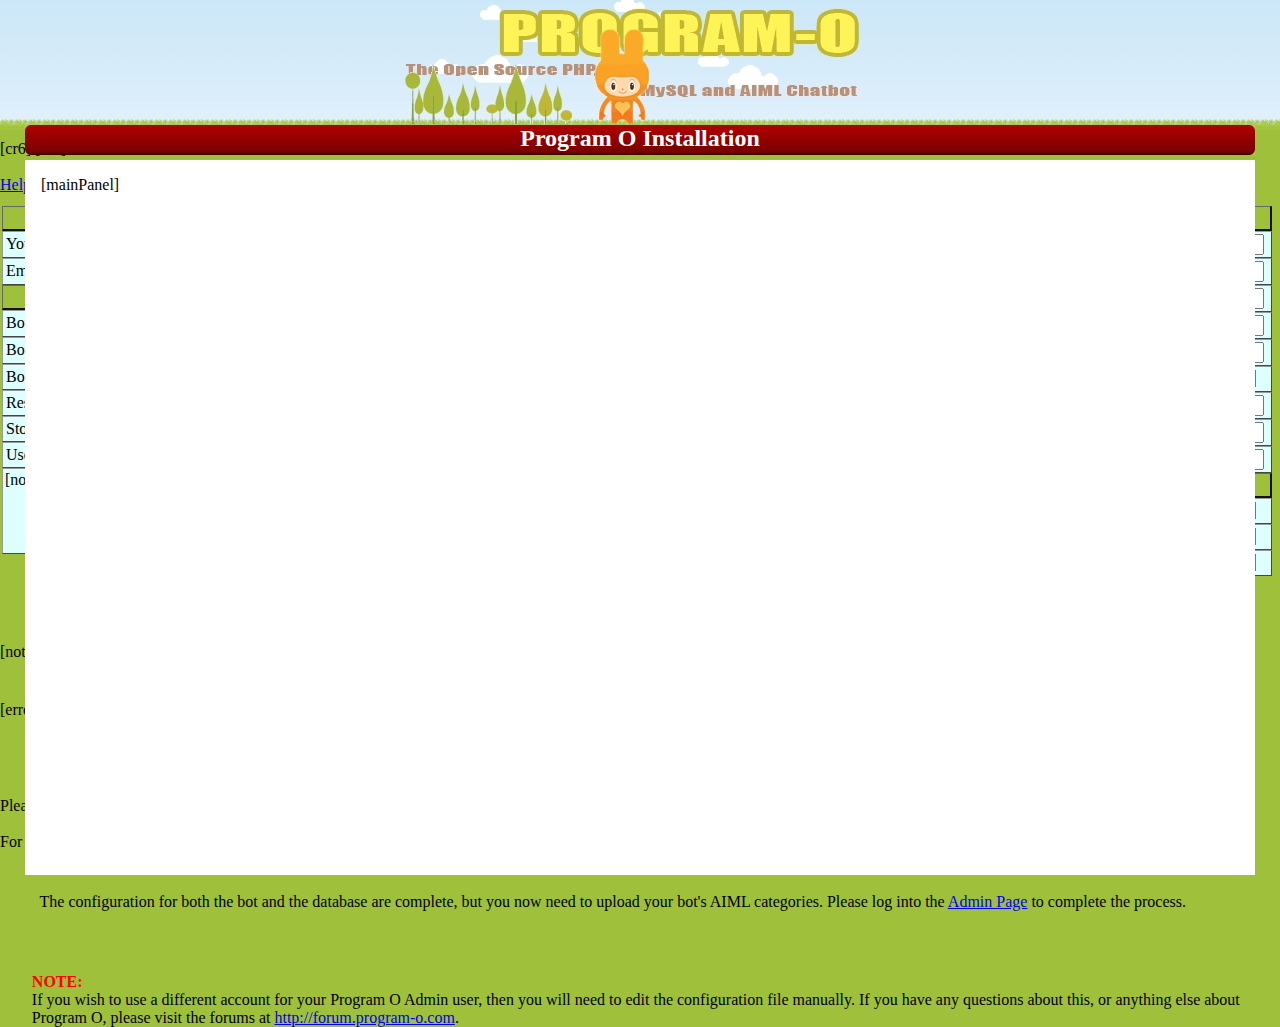
<file: install/install.tpl.htm>
<!DOCTYPE html PUBLIC "-//W3C//DTD XHTML 1.0 Strict//EN" "http://www.w3.org/TR/xhtml1/DTD/xhtml1-strict.dtd">
<html xmlns="http://www.w3.org/1999/xhtml">
  <head>
    <meta http-equiv="Content-Type" content="text/html; charset=ISO-8859-1" />
    <title>Program O Installation</title>
    <link rel="stylesheet" href="../admin/style.css" type="text/css" />
  </head>
  <body>
    <div id="logo">&nbsp;</div>
    <div id="title">
      <div id="titlespan">
        Program O Installation
        <div class="ul"></div>
        <div class="ll"></div>
        <div class="ur"></div>
        <div class="lr"></div>
      </div>
    </div>[cr6]
 <!-- Section Header End -->
<!-- Section Container Start -->
      <div id="container">
        [mainPanel]
        <div id="leftWarning" class="floatLeft bold red"></div>
        <div id="rightWarning" class="floatRight bold red"></div>
      </div>[cr4]
<!-- Section Container End -->
<!-- Section Footer Start -->
    <div class="spacer">&nbsp;</div>
<!-- Section Footer End -->
<!-- Section jQuery1 Start -->
    <script type="text/javascript" src="../scripts/tzDetect.js"></script>
    <script type="text/javascript" src="../scripts/jquery.js"></script>
    <script type="text/javascript" src="../scripts/jquery.selectboxes.js"></script>
    <script type="text/javascript" src="../scripts/jquery.validate.js"></script>
    <script type="text/javascript">
      var rowHeight = 16.5;
      var url = 'about:blank';
      var helpWindow = null; // global variable
      $(function() {
        var sWidth = $(window).width();
        buildSelect('timezone');
        $('#default_save_stateSession').attr('checked', true);
        $('#adm_dbp_confirm').blur(function() {
          if (!validatePass()) {
            alert('passwords don\'t match, or both are empty!');
          }
        });
        $('#action').click(function() {
          return confirm("You are about to over-write the configuration file.\nIncorrect or incomplete data will cause errors.\nAre you sure you wish to continue?");
        });
        $('#helpLink1').click(function(e) {
          e.preventDefault();
          var url = 'help.php';
          helpPopups(url);
        });
        $('span.helpButton').attr('title','Click here to get help for the current item.');
        $('span.helpButton').click(function() {
          var tmpHash = $(this).attr('id');
          hash = tmpHash.replace('hb_','');
          url = 'help.php#' + hash;
          helpPopups(url);
        });
      });
      function buildSelect(id) {
        var timezone = determine_timezone().timezone;
        var thisLocale = timezone.olson_tz;
        var label = '#' + id;
        for(var tz in olson.timezones) {
          var tmpTZ = olson.timezones[tz];
          var val = tmpTZ.olson_tz;
          $(label).addOption(val, val);
        }
        $(label).selectOptions(thisLocale);
      }
      function helpPopups (url) {
        var options = 'left=150,top=100,width=800,height=600,scrollbars=1';
        if (helpWindow == null || helpWindow.closed) {
          helpWindow = window.open(url,'helpWindow',options,true);
          setTimeout(function(){helpWindow.highlight()},500);
        }
        else if (helpWindow.location == null) {
          helpWindow.close();
          helpWindow = null;
          helpPopups (url);
        }
        else {
          helpWindow.location.replace(url);
          helpWindow.focus();
          helpWindow.highlight();
        }
      }
      function validatePass() {
        var pw1 = $('#adm_dbp').val();
        var pw2 = $('#adm_dbp_confirm').val();
        var out = true;
        out = ((pw1 != '') && (pw1 == pw2));
        return out;
      }
    </script>
<!-- Section jQuery1 End -->
<!-- Section InstallForm Start -->
  <form name="installForm" id="installForm" action="[PHP_SELF]" method="post">
    <a href="#" id="helpLink1" title="Get help for this page" name="helpLink1">Help!</a><br />
    <table width="100%" cellpadding="2" cellspacing="0">
      <tr>
        <td width="50%">
          <table width="100%" cellpadding="2" cellspacing="0">
            <tr>
              <td colspan="2" class="bold center underline" >Botmaster Info:</td>
            </tr>
            <tr>
              <td class="label" width="60%"><label for="botmaster_name"><span class="helpButton" id="hb_botmaster_name"></span>Your Name</label></td>
              <td class="formw" width="40%"><input name="botmaster_name" id="botmaster_name" value="" /></td>
            </tr>
            <tr>
              <td class="label"><label for="default_debugemail"><span class="helpButton" id="hb_default_debugemail"> </span>Email Address</label></td>
              <td class="formw"><input name="default_debugemail" id="default_debugemail" value="" /></td>
            </tr>
            <tr>
              <td class="bold center underline" colspan="2">Bot Configuration:</td>
            </tr>
            <tr>
              <td class="label"><label for="bot_name"><span class="helpButton" id="hb_bot_name"> </span>Bot Name</label></td>
              <td class="formw"><input name="bot_name" id="bot_name" value="" /></td>
            </tr>
            <tr>
              <td class="label"><label for="bot_desc"><span class="helpButton" id="hb_bot_desc"> </span>Bot Description</label></td>
              <td class="formw"><input name="bot_desc" id="bot_desc" value="" /></td>
            </tr>
            <tr>
              <td class="label"><label for="bot_active"><span class="helpButton" id="hb_bot_active"> </span>Bot Active?</label></td>
              <td class="formw"><input type="checkbox" name="bot_active" id="bot_active" value="1" checked="checked" /></td>
            </tr>
            <tr>
              <td class="label"><label for="default_format"><span class="helpButton" id="hb_default_format"> </span>Response Format</label></td>
              <td class="formw">
                <select name="default_format" id="default_format" size="1">
                  <option value="html" selected="selected">HTML</option>
                  <option value="json">JSON</option>
                  <option value="xml">XML</option>
                </select>
              </td>
            </tr>
            <tr>
              <td class="label"><label for="default_update_aiml_code"><span class="helpButton" id="hb_default_update_aiml_code"> </span>Store PHP code in DB?</label></td>
              <td class="formw"><input type="checkbox" name="default_update_aiml_code" id="default_update_aiml_code" value="1" checked="checked" /></td>
            </tr>
            <tr>
              <td class="label"><label for="default_use_aiml_code"><span class="helpButton" id="hb_default_use_aiml_code"> </span>Use Stored PHP Code from DB?</label></td>
              <td class="formw"><input type="checkbox" name="default_use_aiml_code" id="default_use_aiml_code" value="1" checked="checked" /></td>
            </tr>
            <tr>
              <td colspan="2" rowspan="4" id="notes">[notes]</td>
            </tr>
          </table>
        </td>
        <td>
          <table width="100%" cellpadding="2" cellspacing="0">
            <tr>
              <td class="bold center underline" colspan="2">Database Configuration:</td>
            </tr>
            <tr>
              <td width="60%" class="label"><label for="dbh"><span class="helpButton" id="hb_dbh"> </span>DB Host Name</label></td>
              <td width="40%" class="formw"><input name="dbh" id="dbh" value="" /></td>
            </tr>
            <tr>
              <td class="label"><label for="dbn"><span class="helpButton" id="hb_dbn"> </span>DB Name</label></td>
              <td class="formw"><input name="dbn" id="dbn" value="" /></td>
            </tr>
            <tr>
              <td class="label"><label for="dbPort"><span class="helpButton" id="hb_dbPort"> </span>DB Port</label></td>
              <td class="formw"><input name="dbPort" id="dbPort" value="3306" /></td>
            </tr>
            <tr>
              <td class="label"><label for="dbu"><span class="helpButton" id="hb_dbu"> </span>DB Username</label></td>
              <td class="formw"><input name="dbu" id="dbu" value="" /></td>
            </tr>
            <tr>
              <td class="label"><label for="dbp"><span class="helpButton" id="hb_dbp"> </span>DB Password</label></td>
              <td class="formw"><input name="dbp" id="dbp" value="" /></td>
            </tr>
            <tr>
              <td class="label"><label for="timezone"><span class="helpButton" id="hb_timezone"> </span>DB Timezone</label></td>
              <td class="formw">
                <select name="timezone" id="timezone">
                </select>
              </td>
            </tr>
            <tr>
              <td class="label"><label for="adm_dbu"><span class="helpButton" id="hb_adm_dbu"> </span>Admin Area Username</label></td>
              <td class="formw"><input name="adm_dbu" id="adm_dbu" value="" /></td>
            </tr>
            <tr>
              <td class="label"><label for="adm_dbp"><span class="helpButton" id="hb_adm_dbp"> </span>Admin Area Password</label></td>
              <td class="formw"><input name="adm_dbp" id="adm_dbp" type="password" /></td>
            </tr>
            <tr>
              <td class="label"><label for="adm_dbp_confirm"><span class="helpButton" id="hb_adm_dbp"> </span>Confirm Admin Area Password</label></td>
              <td class="formw"><input name="adm_dbp_confirm" id="adm_dbp_confirm" type="password" /></td>
            </tr>
            <tr>
              <td class="bold center underline" colspan="2">Debugging Options:</td>
            </tr>
            <tr>
              <td class="label"><label for="default_debugshow"><span class="helpButton" id="hb_default_debugshow"> </span>Debug Level</label></td>
              <td class="formw">
                  <select name="default_debugshow" id="default_debugshow" size="1">
                    <option value="0">Show no debugging</option>
                    <option value="1">errors only</option>
                    <option value="2" selected="selected">general + errors</option>
                    <option value="3">general + errors + sql</option>
                    <option value="4">show everything</option>
                  </select>
              </td>
            </tr>
            <tr>
              <td class="label"><label for="default_debugmode"><span class="helpButton" id="hb_default_debugmode"> </span>Debug Mode</label></td>
              <td class="formw">
                <select name="default_debugmode" id="default_debugmode" size="1">
                  <option value="0">Show in Source</option>
                  <option value="1" selected="selected">File (default)</option>
                  <option value="2">Display</option>
                  <option value="3">Email</option>
                </select>
              </td>
            </tr>
            <tr>
              <td class="label"><label for="default_save_state"><span class="helpButton" id="hb_default_save_state"> </span>Save State</label></td>
              <td class="formw">
                <select name="default_save_state" id="default_save_state" size="1">
                  <option value="session" selected="selected">Session</option>
                  <option value="database">Database</option>
                </select>
              </td>
            </tr>
          </table>
        </td>
      </tr>
      <tr>
        <td colspan="2" class="center">
          <input name="page" value="2" type="hidden">
          <input name="default_bot_id" value="1" type="hidden">
          <input name="action" id="action" type="submit" value="Save">
        </td>
      </tr>
    </table>
    </form>
<!-- Section InstallForm End -->
<!-- Section InstallComplete Start -->
           <div class="row bold fullSize center shadowBorderOutset">Installation Complete!</div>
           [notes]
<!-- Section InstallComplete End -->
<!-- Section InstallError Start -->
           <div class="row bold fullSize center shadowBorderOutset">Installation Failed!</div>
           [errorMessage]
<!-- Section InstallError End -->
<!-- Section DBCreationError Start -->
            <div class="row">
              <span class="red bold">WARNING! </span>
              <span>
                Could not create the database. Please check your database settings and make any
                necessary corrections. Some database hosts do not allow users to directly create
                new databases. You may need to contact your hosting provider to learn how to set
                up a new database. If you have questions about this, or anytyhing else regarding
                Program O, please visit the forums at <a href="http://www.program-o.com">www.program-o.com</a>
              </span>
            </div>
<!-- Section DBCreationError End -->
<!-- Section Page 1 Notes Start -->
            <p>
              Please note that all fields are required, but many are already filled out with generic, default
              values.
            </p>
            <p>
              For more detailed information with this page, please see the <a href="help.php" target="_blank">Help Page</a>, or
              click the help icon <img src="../admin/images/help_small.png" width="16" height="16" alt="" /> for an individual field.
            </p>
            &nbsp;
<!-- Section Page 1 Notes End -->
<!-- Section Page 2 Notes Start -->
            <div class="row">
              &nbsp; The configuration for both the bot and the database are complete,
              but you now need to upload your bot's AIML categories. Please log into the
              <a href="../admin/">Admin Page</a> to complete the process.
            </div>
            <div class="row"><!-- spacer div --></div>
            <div class="row">
              <div class="red bold">NOTE: </div>If you wish to use a different account
              for your Program O Admin user, then you will need to edit the configuration
              file manually. If you have any questions about this, or anything else about
              Program O, please visit the forums at <a href="http://forum.program-o.com" target="blank">http://forum.program-o.com</a>.
            </div>
<!-- Section Page 2 Notes End -->
  </body>
</html>
</file>
<file: admin/style.css>
/*
My Program-O Version 2.0.9
Program-O  chatbot admin area
Written by Elizabeth Perreau and Dave Morton
Aug 2011
for more information and support please visit www.program-o.com
*/
html, body  {
	height: 100%;
}
body {
  background-color: #9FC03A;
  /*background-color: white;*/
  background-image: url(images/CompRule.png);
  background-repeat: repeat;
  background-image: url(images/repeated_header2.jpg);
  background-repeat: repeat-x;
  color: #000000;
  margin: 0;
  padding: 0;
  width: 99.5%;
  height: 99.5%;
  overflow: hidden;
}
table td {vertical-align: top;}
fieldset { border: 1px solid orange; padding: 12px; padding-left: 5px; padding-right: 5px; line-height: 125%;}
legend { font-weight: bold; font-size: xx-large; margin-left: -5px; margin-top: -15px; }
label { cursor: pointer; margin-right: 20px; }
div.row { clear: both; padding-top: 8px; border: none; width: 95%; margin-left: auto; margin-right: auto; min-height: 2em;}
label { cursor: pointer; margin-right: 20px; }
.leftHalf table tr td, .rightHalf table tr td {vertical-align: top;}
div.row span.label {float: left; width: 49.5%; text-align: left; padding-left: 3px; background-color: #DDFFFF; border: 1px outset #999; padding-top: 3px; padding-bottom: 3px;}
div.row span.label:hover, div.row span.formw:hover {background-color: #EEE;}
td.label {text-align: left; padding-left: 3px; background-color: #DDFFFF; border: 1px outset #999; padding-top: 3px; padding-bottom: 3px; vertical-align: top;}
td.label:hover, div.row span.formw:hover {background-color: #EEE;}
td.label label {float: left; width: 100%; margin: 0; background-color: transparent;}
td.label span {float: right;}
td.label span.required {float: right;}
td.formw {text-align: left; background-color: #DDFFFF; border: 1px outset #999; padding-top: 2px; padding-bottom: 2px;}
td.formw input, div.row span.formw textarea { width: 94%; margin: 0 1%; }
td.formw input[type="radio"] { width: auto; margin-right: 5px; }
td.formw input[type="checkbox"], td.formw select { width: 95%; margin: 0; float: left; text-align: left; }
td.underline {border: 2px outset #666;border-top: 1px outset #666; border-left: 1px outset #666;}
div.row span.formw {float: right; clear: none; width: 49.5%; text-align: left; background-color: #DDFFFF; border: 1px outset #999; padding-top: 2px; padding-bottom: 2px;}
div.row span.formw input, div.row span.formw textarea { width: 150px; margin: 0; }
div.row span.formxw input, div.row span.formxw textarea { width: 80%; margin: 0; margin-left: 6px; margin-right: 2px; }
div.row span.formw select { width: 155px; margin: 0; }
div.row span.formxw select { width: 42%; margin: 0; }
div.row span.formw input.wide { width: 99.1%; margin: 0; }
div.row span.formw input[type=checkbox], div.row span.formw input[type=radio] { width: 15px; margin: 0; }
div.row span.formxw input[type=checkbox], div.row span.formxw input[type=radio] { width: 15px; margin: 0; text-align: left; margin-left: 6px; }
.leftHalf { width: 49%; float: left; }
.rightHalf { width: 49%; float: right; }
.leftHalf, .rightHalf {
  border-right: 1px solid #666;
  border-bottom: 2px solid #000;
  padding-bottom: 2px;
}
.indent { text-indent: 1em; }
.fullWidth { width: 100%;}
.eightyPercent { width: 80%; }
span.eightyPercent input.wide { width: 67%; margin: 0; float: right; }
.twentyPercent { width: 20%; }
.noBorder { border: none; }
.testBorder { border: 1px solid red; }
.center { text-align: center; }
.bold { font-weight: bold; }
.big { font-size: larger; }
.narrow { padding-left: 0; float: left;width: 25%;text-align: left; border: 1px dashed blue;}
.closeButton {
  position: absolute;
  top: 3px;
  right: 3px;
  width: 32px;
  height: 32px;
  background: url(images/closeButton.png) no-repeat;
  cursor: pointer;
}
.errMsg {
  min-width: 250px;
  max-width: 95%;
  min-height: 32px;
  max-height: 95%;
  width: auto;
  background-color: #FFF45A;
  background-color: #FCC; /*transparent;*/
  color: black;
  vertical-align: middle;
  text-align: center;
  padding: 5px;
  margin: 0 auto;
  display: none;
  overflow: auto;
  border: 6px outset #933;
  position: absolute;
  top: 15px;
  right: 15px;
  z-index: 99;
  padding-right: 40px;
  overflow: auto;
}
.errMsgContent {
  overflow: auto;
  width: 100%;
  height: 100%;
  position: absolute;
  top: 0;
  left: 0;
}

.ul, .ll, .ur, .lr {
  width: 6px;
  height: 6px;
  position: absolute;
  background-color: transparent;
  background-repeat: no-repeat;
  z-index: 1;
}
.ul { top: 0; left: 0; background-image: url(images/ul.png); }
.ll { bottom: 0; left: 0; background-image: url(images/ll.png); }
.ur { top: 0; right: 0; background-image: url(images/ur.png); }
.lr { bottom: 0; right: 0; background-image: url(images/lr.png); }
.nav_header {
	text-align: center;
    padding-bottom: 3px;
    border-bottom: 1px solid black;
	width: 100%;
}
.red {
  background-color: transparent;
  color: red;
  /*font-size: large;
  font-weight: bold;*/
}
.orange { background-color: transparent; color: orange }
.small {
  font-size: smaller;
}
.validCSS { float: right; margin-top: 10px; }
.validXHTML { float: left; margin-top: 10px; margin-left: 5px; }
.userlist {
  height: 80%;
  overflow: auto;
  padding-left: 5px;
}
.paginate { font-size: 0.8em; }
#form_table { width: 300px; margin-left: auto; margin-right: auto; margin-top: 20px; padding: 12px; height: 100px; }
#fm-form div label { float: left; }
#fm-form div input { float: right; margin-right: 10px; }
#title {
  text-align: center;
  font-size: x-large;
  font-weight: bold;
  position: absolute;
  top: 125px;
  left: 25px;
  right: 25px;
  /*width: 94%;*/
  height: 30px;
  z-index: 100;
  background-color: transparent;
  background-image: url(images/bg_list.gif);
  background-position: bottom;
  background-repeat: repeat-x;
  margin: 0;
  padding: 0px;
}
#titlespan {
  background-repeat: no-repeat;
  background-position: center;
  background-color: transparent;
  color: white;
  z-index: 50;
  width: 100%;
}
#logo {
  background-image: url(images/bg_header2.jpg);
  background-repeat: no-repeat;
  background-position: center 0;
  /*background-color: white;*/
  width: 100%;
  height: 140px;
  border: none;
  margin: 0;
  padding: 0;
  float: none;
}
#top_nav {
  background-color: transparent;
  height: 25px;
  padding: 6px;
  padding-top: 0;
  text-align: center;
  position: absolute;
  top: 130px;
  left: 25px;
  right: 25px;
}
#top_nav ul {
  list-style: none;
  margin: 0;
  padding:0;
}
#top_nav ul li {
  display: inline;
}

#top_nav ul li div {
  width: 120px;
  height: 25px;
  position: relative;
  background-color: #39A3C6;
  display: inline-block;
  vertical-align: middle;
  padding: 0;
  margin: 0;
}

#top_nav ul li div a {
  position: absolute;
  left: 0;
  top: 0;
  right: 0;
  bottom: 0;
  background-color: transparent;
  color: white;
  line-height:1em;
  margin: 0;
  padding-top: 4px;
  font-weight:normal;
  font-size: 0.995em;
  text-decoration: none;
  vertical-align: middle;
  width: 100%;
  height: 100%;
  border: 1px solid white;
  border: none;
}
#top_nav ul li div:hover {
  background-color: #FFF45A;
}
#top_nav ul li div a:hover {
  color: black;
}
#top_nav ul li div.selected {
  background-color: #FFF45A;
  color: black;
}
#top_nav ul li div.selected:hover {
  background-color: #FFF45A;
}
#top_nav ul li div.selected a {
  color: black;
}

#top_nav ul li div.ul, #top_nav ul li div.ll, #top_nav ul li div.ur, #top_nav ul li div.lr {
  width: 6px;
  height: 6px;
  position: absolute;
  background-color: transparent;
  background-repeat: no-repeat;
  z-index: 1;
  border: none
}

#left_nav {
  background-color: #FFFFCC;
  float: left;
  position: absolute;
  top: 160px;
  left: 25px;
  bottom: 70px;
  width: 172px;
  min-height: 25%;
  overflow: auto;
  margin: 0;
  padding: 0;
}

#left_nav ul {
  margin: 0;
  padding: 0;
  margin-top: 5px;
  /*border: 1px solid red;*/
}
#left_nav ul li a {
  text-align: left;
  list-style: none;
  background-image: url(images/bullet.gif);
  background-repeat:no-repeat;
  background-position:left center;
  background-color: transparent;
  display: block;
  line-height:1.4em;
  height:1.3em;
  margin: 0px;
  padding-top:6px;
  padding-bottom:6px;
  padding-left: 22px;
  color: black;
  font-weight:normal;
  font-size: 0.8em;
  text-decoration: none;
  vertical-align: middle;
}
/*
*/
#left_nav ul li a:hover {
  background-image: url(images/bullet_hover.gif);
  color: black;
  background-color: #EEE8AA;
}

#left_nav ul li a.selected:hover {
  cursor: default;
}

#right_nav {
  background-color: #FFFFCC;
  float: left;
  position: absolute;
  top: 160px;
  right: 25px;
  bottom: 70px;
  width: 170px;
  min-height: 25%;
  overflow: hidden;
  margin: 0;
  padding: 0;
}

#right_nav ul {
  margin: 0;
  padding: 0;
  margin-top: 5px;
  /*border: 1px solid red;*/
}

#right_nav ul li a {
  text-align: right;
  list-style: none;
  background-image: url(images/bullet_right.gif);
  background-repeat:no-repeat;
  background-position:right center;
  background-color: transparent;
  display: block;
  line-height:1.4em;
  height:1.4em;
  margin: 0px;
  padding-top:6px;
  padding-bottom:6px;
  padding-right: 22px;
  color: black;
  font-weight:normal;
  font-size: 0.8em;
  text-decoration: none;
  vertical-align: middle;
}
/*
*/
#right_nav ul li a:hover {
  background-image: url(images/bullet_right_hover.gif);
  color: black;
  background-color: #EEE8AA;
}

#right_nav .selected, #left_nav .selected, #top_nav ul li a.selected {
  color: black;
  background-color: #E1D66C;
}

#right_nav .selected:hover, #left_nav .selected:hover, #top_nav ul li a.selected:hover {
  color: black;
  background-color: #F2EDBD;
  cursor: default;
}

#wrapper {
  width: 90%;
  height: 90%;
  margin: auto;
  padding: 0;
  /*background: url(images/red_trans.png) repeat;
  border: 1px solid blue;*/
  overflow: hidden;
}
#main {
  position: absolute;
  top: 160px;
  bottom: 70px;
  left: 205px;
  right: 205px;
  background-color: transparent;
  background-color: #FFFFCC;
  overflow: hidden;
  min-height: 25%;
}
#main_title {
  text-align: center;
  width: 99%;
  height: 50px;
  margin: 0;
  font-size: large;
  font-weight: bold;
  font-variant: small-caps;
}
#main_content {
  position: absolute;
  top: 55px;
  bottom: 5px;
  left: 0;
  right: 0;
  text-indent: 1em;
  overflow: auto;
  padding-top: 5px;
  padding-left: 5px;
  background-color: pink;
  background-color: #FFFFCC;
  z-index: 3;
/*
  width: 99%;
*/
}

#rssContainer {
  width: 98.5%;
  min-height: 300px;
  position: absolute;
  top: 40px;
  left: 0;
  right: 0;
  bottom: 0;
  border: none;
  overflow: hidden;
}
#rssTitle {
  width: 100%;
  height: 35px;
  position: absolute;
  left: 0;
  top: 0;
  text-align: center;
  font-weight: bold;
  font-size: larger;
}
#rssOutput {
  position: absolute;
  left: 0;
  right: 0;
  top: 35px;
  bottom: 0;
  overflow: auto;
  padding: 5px;
}

#col1 {
float:left;
width:410px;
margin-right:0px;
margin-top:20px;
background-color:inherit;
text-align:left;
font-size:0.9em;
padding:5px;
}

#nocol {
float:left;
width:98%;
margin-right:0px;
margin-top:20px;
text-align:left;
font-size:0.9em;
padding:5px;
}

#col1 h1 {
display:block;
font-size:0.9em;
width:50px;
font-family: arial;
text-align:left;
font-weight:bold;
color:#403f3b;
font-family:arial;
font-weight:bold;
padding:5px;
margin-top:5px;
margin-left:12px;
}

#col1 p {
font: normal 0.9em Arial, Verdana, Helvetica, sans-serif;
font-size:0.9em;
color: #000000;
padding:10px;
text-align:left;
}

#col2 {
float:right;
background-color:#ffffff;
width:272px;
margin-top:20px;
padding:8px 0 8px 8px;
text-align:left;
font-size:0.9em;
}


#col2 p {
font: bold 0.9em Arial, Verdana, Helvetica, sans-serif;
font-size:0.8em;
color: #000000;
padding:10px;
text-align:left;
}

#col2 .imagecol2 {
padding-left:0px;
padding-top:0px;
border:none;
}

#help {
  top: 5px;
  overflow: hidden;
  position: absolute;
  top: 5px;
  left: 5px;
  bottom: 5px;
  right: 5px;
/*
*/
  z-index: 5;
  background-color: transparent;
  background-color: #FFFFCC;
}
#showHelp {
  position: absolute;
  top: 5px;
  left: 0;
  bottom: 5px;
  right: 0;
  background-color: #FFFFCC;
  padding: 5px;
  display: none;
  overflow: auto;
  border: none;
}

#teachForm, #uploadForm, #downloadForm, #membersForm {
  position: absolute;
  top: 0;
  left: 0;
  bottom: 0;
  right: 20%;
  z-index: 10;
  display: block;
  /*background-color: red;*/
  overflow: auto;
}

#teachForm p, #uploadForm p, #downloadForm p, #membersForm p {
  padding: 5px;
}

#teachForm fieldset { border: none; }

#demoChatContainer {
  position: absolute;
  left: 5px;
  top: 35px;
  bottom: 5px;
  right: 5px;
  overflow: hidden;
}
#demoChatTitle {
  position: absolute;
  left: 0;
  top: 0;
  width: 100%;
  height: 40px;
  margin: 0;
  font-size: larger;
  font-weight: bold;
}
#demoChat {
  position: absolute;
  left: 0;
  top: 0;
  bottom: 0;
  right: 0;
  width: 95%;
  height: 90%;
  padding: 5px;
  margin: 0;
}
#footer {
  position: absolute;
  left: 25px;
  right: 25px;
  bottom: 10px;
  height: 50px;
  padding: 0;
  background-color: #FFFFCC;
}

#footer_content {
  position: absolute;
  left: 5%;
  right: 5%;
  top: 5%;
  bottom: 5%;
  text-align: center;
  margin: 0;
  padding: 0;
}

#footer_content p {
  font-size:0.8em;
  font-weight:normal;
  line-height: 1.1em;
  color:#000;
  margin: 0;
  padding: 0;
  /*padding-top: 3px;*/
  text-align:center;
}

#footer_content a {
  font-size:1em;
  text-decoration:none;
  font-weight:normal;
  color:#467AA7;
  text-align:center;
}

#footer_content a:hover {
  text-decoration:underline;
  font-weight:normal;
  color:#467AA7;
  text-align:center;
}

#container{
  margin: 0 auto;
  padding: 1em;
  text-align: left;
  background-color: white;
  overflow: auto;
  position: absolute;
  top: 160px;
  left: 25px;
  right: 25px;
  bottom: 25px;
}
.helpButton {
  background:url(images/help_small.png) no-repeat 0 0;
  width: 18px;
  height: 18px;
  padding: 0;
  margin: 0;
}

div#AIML_List {
  border: 2px inset #9FC03A;
  border: none;
  margin: 10px auto;
  padding: 12px;
  text-align: left;
  text-indent: 0;
  width: auto%;
  max-height: 300px;
  overflow: auto;
}

[disabled="disabled"] { /* Text and background colour, medium red on light yellow */
  color:#500;
  background-color:#EDD;
}

.floatRight {
/*  float: right;
  clear: none;*/
  width: 48%;
}
.floatLeft {
/*  float: left;
  clear: none;*/
  width: 48%;
}
table.botForm {
  width: 99.5%;
}

table.botForm span.label, table.botForm span.formw {
  width: 48.5%;
}
table.botForm span.formw  {
  text-align: right;
}
table.botForm span.formw input {
  width: 97%;
}
table.botForm td {
  vertical-align: top;
}

table td#notes {
  text-align: left; background-color: #DDFFFF; border: 1px outset #999; padding-top: 2px; padding-bottom: 2px;
  vertical-align: top;
}

#notes {
  text-align: left; background-color: pink; border: none; height: 80px;
}

#notes div {background-color: transparent; border: none; height: 20px; margin: 3px; padding: 2px;}

.floatRight {
  float: right;
  clear: none;
  }

#helpLink1 {float: left; margin-bottom: 10px;}
td input, td select {
  width: 95%;
  margin: 0 auto;
}
.formTable {
  border: 1px solid orange;
  border: none;
  width: 98%;
  margin: 10px auto;
  padding: 5px;
}
.formTable td {
  padding: 3px;
  border: 1px solid green;
  border: none;
  margin: 2px;
  padding: 2px;
}
.formTable td select { width: 96.2%; margin: 0 auto; }
.formTable td textarea, .formTable td input[type=text] { width: 95%; margin: 0 auto; }
.formTable td textarea { height: 45px; }
.formTable td input[type=submit] { width: auto; }
.formTable td span { width: 100%; text-align: left; margin: 0 auto; padding: 0; }

select#bot_id { width: auto; min-width: 30%; }

#version{position: absolute;top: 5px;left: 5px;}
</file>
<file: install/help.css>
/*
My Program-O Version 2.0.9
Program-O  chatbot admin area
Written by Elizabeth Perreau and Dave Morton
Aug 2011
for more information and support please visit www.program-o.com
*/
html, body  {
	height: 100%;
}
body {
  background-color: #9FC03A;
  /*background-color: white;*/
  background-image: url(../admin/images/CompRule.png);
  background-repeat: repeat;
  background-image: url(../admin/images/repeated_header2.jpg);
  background-repeat: repeat-x;
  color: #000000;
  margin: 0;
  padding: 0;
  width: 99.5%;
  height: 99.5%;
  overflow: hidden;
}
div.row { clear: both; padding-top: 8px; border: none; width: 95%; margin-left: auto; margin-right: auto; }
div.row span.label {float: left; width: 49.5%; text-align: left; padding-left: 3px; background-color: #DDFFFF; border: 1px outset #999; padding-top: 3px; padding-bottom: 3px;}
div.row span.label:hover, div.row span.formw:hover {background-color: #EEE;}
.center { text-align: center; }
.bold { font-weight: bold; }
.underline {border: 2px outset #666;border-top: 1px outset #666; border-left: 1px outset #666;}
.big { font-size: larger; }
.ul, .ll, .ur, .lr {
  width: 6px;
  height: 6px;
  position: absolute;
  background-color: transparent;
  background-repeat: no-repeat;
  z-index: 1;
}
.ul { top: 0; left: 0; background-image: url(../admin/images/ul.png); }
.ll { bottom: 0; left: 0; background-image: url(../admin/images/ll.png); }
.ur { top: 0; right: 0; background-image: url(../admin/images/ur.png); }
.lr { bottom: 0; right: 0; background-image: url(../admin/images/lr.png); }
#title {
  text-align: center;
  font-size: x-large;
  font-weight: bold;
  position: absolute;
  top: 125px;
  left: 25px;
  right: 25px;
  /*width: 94%;*/
  height: 30px;
  z-index: 100;
  background-color: transparent;
  background-image: url(../admin/images/bg_list.gif);
  background-position: bottom;
  background-repeat: repeat-x;
  margin: 0;
  padding: 0px;
}
#titlespan {
  background-repeat: no-repeat;
  background-position: center;
  background-color: transparent;
  color: white;
  z-index: 50;
  width: 100%;
}
#logo {
  background-image: url(../admin/images/bg_header2.jpg);
  background-repeat: no-repeat;
  background-position: center 0;
  /*background-color: white;*/
  width: 100%;
  height: 140px;
  border: none;
  margin: 0;
  padding: 0;
  float: none;
}
#container{
  margin: 0 auto;
  padding: 1em;
  text-align: left;
  background-color: white;
  overflow: auto;
  position: absolute;
  top: 160px;
  left: 25px;
  right: 25px;
  bottom: 25px;
}
</file>
